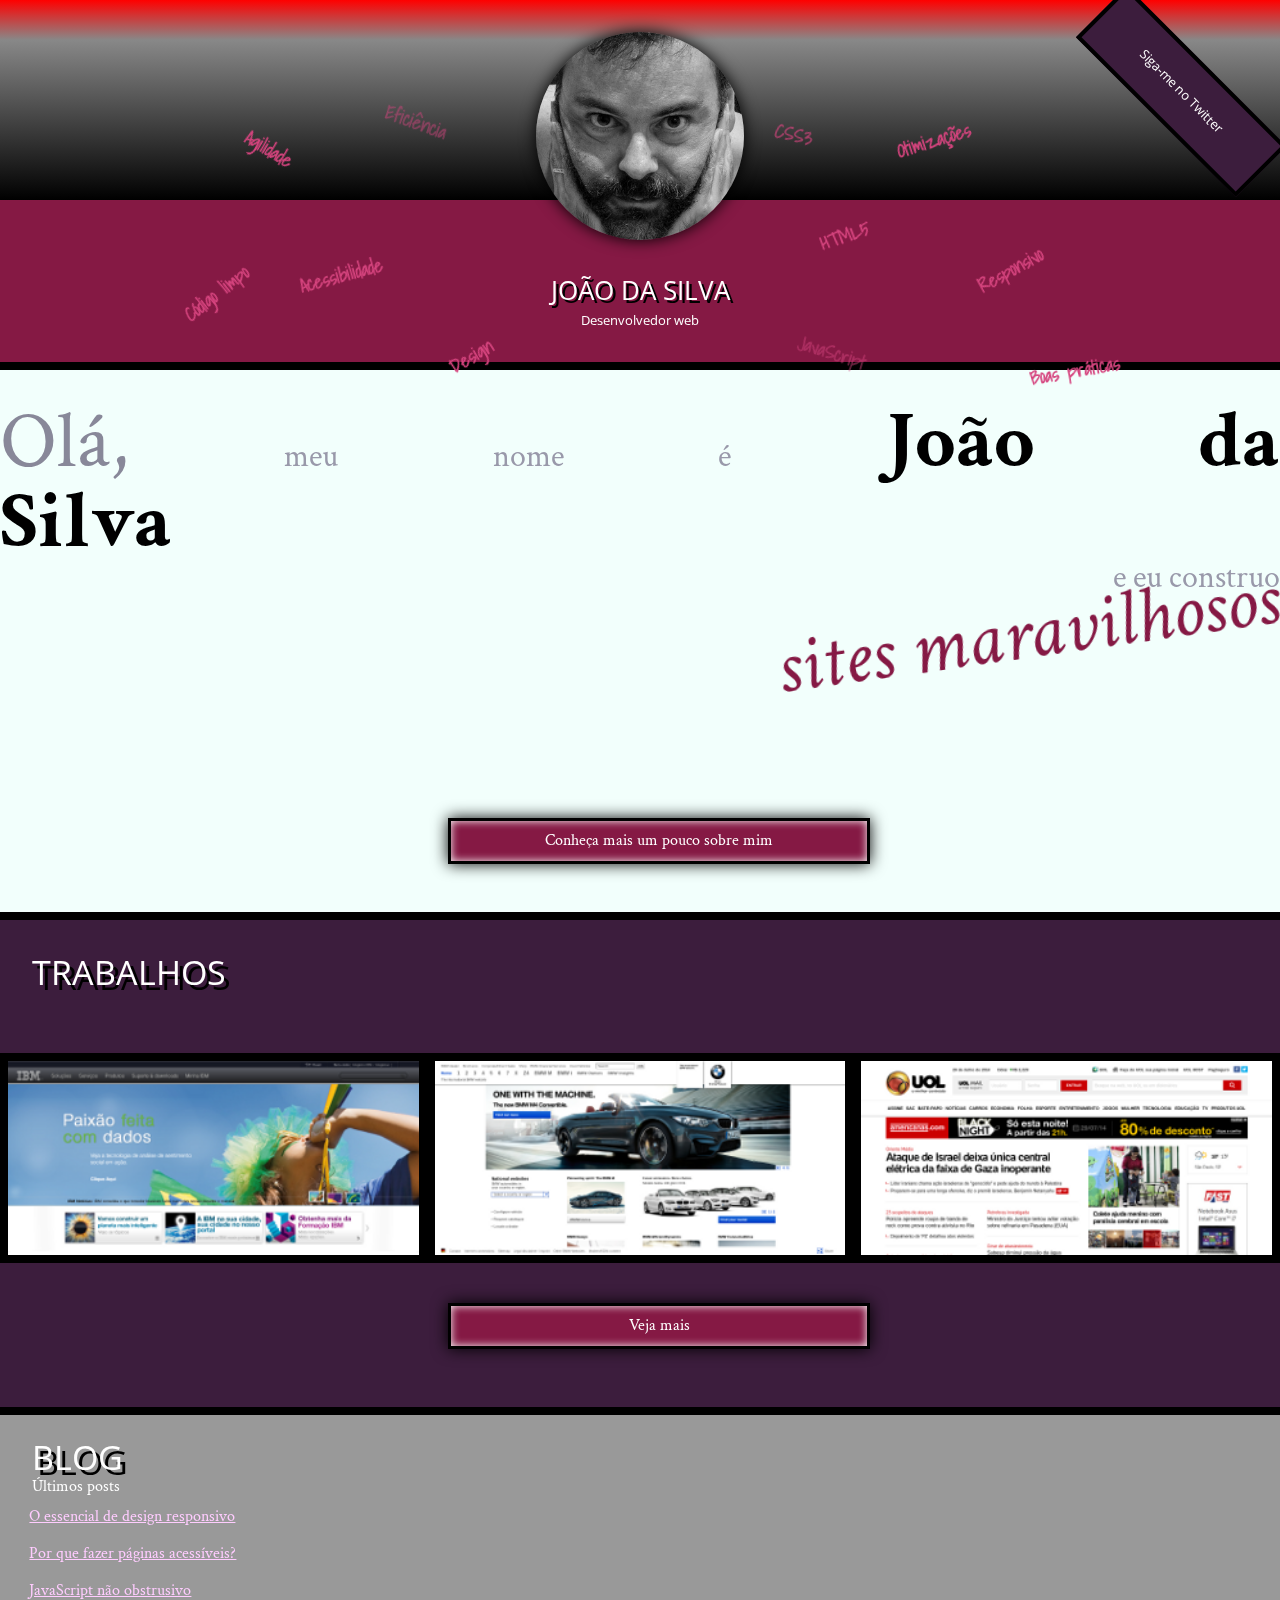
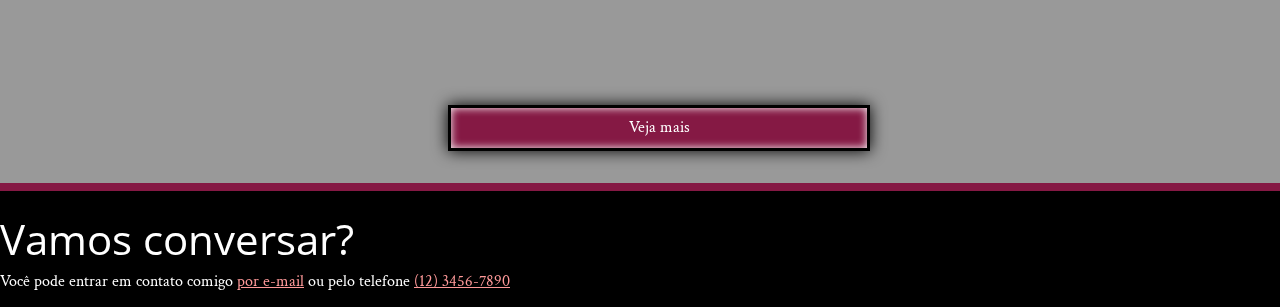
<file: index.html>
<!DOCTYPE html>
<html lang="pt">
<head>
    <meta charset="UTF-8">
    <title>João da Silva - Desenvolvedor Web</title>
    <link rel="shortcut icon" href="img/favicon.png"/>
    <link rel="stylesheet" href="css/reset.css"/>
    <link rel="stylesheet" href="css/site.css"/>
    <link rel="stylesheet" href="css/index.css"/>
    <link rel="stylesheet" href="css/palavras.css"/>
    <link rel="stylesheet" href="http://fonts.googleapis.com/css?family=Crimson+Text:400,400italic,600">
    <link rel="stylesheet" href="http://fonts.googleapis.com/css?family=Open+Sans+Condensed:700">
    <link rel="stylesheet" href="http://fonts.googleapis.com/css?family=Shadows+Into+Light">
</head>
<body>
    <header class="titulo-principal">
        <img class="foto-home" src="img/eu.jpg" alt="Foto de João da Silva">
        <h1>João da Silva</h1>
        <p class="subtitulo-principal">Desenvolvedor web</p>
        <ul class="palavras-home">
            <li class="palavra-home eficiencia">Eficiência</li>
            <li class="palavra-home boas-praticas">Boas práticas</li>
            <li class="palavra-home codigo-limpo">Código limpo</li>
            <li class="palavra-home css3">CSS3</li>
            <li class="palavra-home html5">HTML5</li>
            <li class="palavra-home javascript">JavaScript</li>
            <li class="palavra-home acessibilidade">Acessibilidade</li>
            <li class="palavra-home responsivo">Responsivo</li>
            <li class="palavra-home otimizacoes">Otimizações</li>
            <li class="palavra-home agilidade">Agilidade</li>
            <li class="palavra-home design">Design</li>
        </ul>
        <a class="siga-me" target="_blank" href="https://twitter.com/joaodasilva">Siga-me no Twitter</a>
    </header>
    <main>
        <section class="secao-inicio saudacao">
            <p class="saudacao"><span class="saudacao-inicio">Olá,</span> meu nome é <strong>João da Silva</strong> <span class="saudacao-ultima-linha">e eu construo <em>sites maravilhosos</em></span></p>
            <a class="botao-index conheca" href="bio.html">Conheça mais um pouco sobre mim</a>
        </section>
        <section class="secao-inicio trabalhos">
            <h2>Trabalhos</h2>
            <ul>
                <li><img src="img/bmw.png" alt="Site da BMW"></li>
                <li><img src="img/ibm.png" alt="Site da IBM"></li>
                <li><img src="img/uol.png" alt="Site da UOL"></li>
            </ul>
            <a class="botao-index veja-mais" href="portfolio.html">Veja mais</a>
        </section>
        <section class="secao-inicio blog">
            <h2>Blog</h2>
            <small>Últimos posts</small>
            <ol>
                <li class="mais-recente" tabindex="4">
                    <a href="blog.html">O essencial de design responsivo</a>
                    <p class="inicio-post">Design responsivo tem ganho cada vez mais atenção como técnica de desenvolvimento de páginas web para dispositivos móveis. Mas como começar?</p>
                </li>
                <li class="mais-recente" tabindex="5">
                    <a href="blog.html">Por que fazer páginas acessíveis?</a><p class="inicio-post">Tem se falado cada vez mais sobre acesibilidade na web. Há diversas técnicas e diretivas a serem seguidas inclusive da própria W3C. Mas vale a pena investir nisso?</p>
                </li>
                <li class="mais-recente" tabindex="6">
                    <a href="blog.html">JavaScript não obstrusivo</a><p class="inicio-post">JavaScript é uma linguagem essencial hoje em dia para criar páginas ricas, interativas e dinâmicas. Porém, há alguns cuidados que devem ser tomados ao colocarmos código JavaScript em nossas páginas.</p>
                </li>
            </ol>
            <a class="botao-index veja-mais" href="blog.html">Veja mais</a>
        </section>
    </main>
    <footer>
        <h2>Vamos conversar?</h2>
        <p>Você pode entrar em contato comigo <a href="contato.html">por e-mail</a> ou pelo telefone <a href="tel:+551234567890">(12) 3456-7890</a></p>
    </footer>
</body>
</html>
</file>
<file: css/site.css>
@charset "utf-8";

body {
    font-family:"Crimson Text", "Times New Roman", serif;
    background-color: #F2FFFC;
    font-size: 100%;
    line-height: 1.5;
    display: flex;
    flex-wrap: wrap;
}

h1, 
h2,
.subtitulo-principal {
    font-family: "Open Sans Condensed", "Arial", sans-serif;
}

h1 {
    text-transform: uppercase;
    font-size: 3em;
    text-shadow: 3px 3px #000;
}

.titulo-principal {
    text-align: center;
    color: #FFF;
    background-color: #851944;
    padding: 2rem;
    border-bottom: .5rem solid #000;
}

.subtitulo-texto {
    font-size: 1.5em;
    clear: both;
}

main a {
    color: #851944;
}

main a:hover,
main a:focus,
footer a:focus,
footer a:hover {
    color: red;
}

main p {
    text-align: justify;
    margin: 2rem 0;
}

.navegacao-site {
    background-color: #3C1D3D;
    color: #F2FFFC;
    padding: 1rem;
    text-align: center;
}

.navegacao-site a {
    color: inherit;
    font-family: "Open Sans Condensed", "Arial", sans-serif;
    text-transform: lowercase;
}

.navegacao-site a:hover,
.navegacao-site a:focus {
    text-shadow: 0 0 2px pink;
}

.navegacao-site h1 {
    font-size: 1.5em;
    margin-bottom: 1em;
}

.navegacao-site, .minha-foto {
    border-left: .5rem solid #000;
    box-sizing: border-box;
}
.icones-sociais li {
    display: inline-block;
}

.icones-sociais a {
    display: block;
    width: 40px;
    height: 40px;
    text-indent: -9999px;
    border-radius: 50%;
    position: relative;
}

.icones-sociais a:hover, 
.icones-sociais a:focus {
    box-shadow: 0 0 2px pink;
}

.icones-sociais a:hover::after,
.icones-sociais a:focus::after {
    content: attr(data-tooltip);
    position: absolute;
    top: 100%;
    right: 0;
    text-indent: 0;
    width: 300%;
    color: #fff;
    background-color: #000;
    font-size: .75em;
}

.icones-sociais a:hover::before,
.icones-sociais a:focus::before {
    content: "";
    width: 1em;
    height: 1em;
    background-color: #000;
    position: absolute;
    bottom: 0;
    left: 0;
    transform: translateY(.5em) rotate(45deg);
}

.github {
    background-image: url(../_img/github.png);
}

.twitter {
    background-image: url(../_img/twitter.png);
}

.linkedin {
    background-image: url(../_img/linkedin.png);
}

nav a {
    color: #F2FFFC;
    font-family: "Open Sans Condensed", sans-serif;
    text-decoration: none;
    text-transform: lowercase;
}

nav h1 {
    font-size: 1.7rem;
    margin-bottom: 25px;
}

.rodape-pagina {
    background-image: radial-gradient(ellipse at left bottom, rgba(60, 29, 61, .8), rgba(60, 29, 61, .8) 68%, black 65%, black 70%, transparent 70%);
    background-size: 25% 100%;
    background-repeat: no-repeat;  
    color: #F2FFFC;
    padding: 1em;
    clear: both;
    position: fixed;
    bottom: 0;
    left: 0;
    width: 100%;
    box-sizing: border-box;
    background-repeat: no-repeat;
    text-shadow: 1px 1px black;
}

.container {
    width: 90ch;
    margin-left: auto;
    margin-right: auto;
    padding: 1.5em 0;
}

strong {
    font-weight: bold;
}

em {
    font-style: italic;
}

main {
    flex-grow: 1;
}

main a:focus,
main a:hover {
    color: red;
}

.minha-foto {
    position: absolute;
    top: 0;
    right: 0;
    height: 300px;
    border-bottom: .5em solid black;
}

.navegacao-site {
    width: calc(0.9 * 300px);
    padding-top: calc(300px + 1em);
}
</file>
<file: css/index.css>
.titulo-principal {
    background-image: linear-gradient(to bottom, #f00, #888 20%, #000);
    background-size: 100% 200px;
    background-repeat: no-repeat;
}

html {
    height: 100%;
}

body {
    perspective: 18px;
    height: inherit;
    overflow-x: inherit;
    transform-style: preserve-3d;
    perspective-origin: 50% 160px;
    display: block;
}

.inicio-post {
    background-color: #fff;
    color: #000;
    position: absolute;
    top: 3em;
    right: 3em;
    height: 6em;
    font-size: 1.1rem;
}

.blog .inicio-post {
    position: absolute;
    top: 1em;
    height: 8em;
    left: 30%;
    right: 4em;
    padding: 1.5em;
    opacity: 0;
    background-color: #F2FFFC;
}

.blog .mais-recente:hover,
.blog .mais-recente:focus {
    background-color: #F2FFFC;
} 

.blog .mais-recente a:hover,
.blog .mais-recente a:focus {
    color: #F26;
}


.mais-recente:hover .inicio-post,
.mais-recente:focus .inicio-post {
    opacity: 1;
}


.blog li {
    width: 30%;
    margin-left: 2%;
}

.foto-home {
    height: 13rem;
    border-radius: 50%;
    box-shadow: 0 0 1em #000;
}

.titulo-principal h1 {
    font-size: 160%;
    padding-top: 2%;
}

.subtitulo-principal {
    font-size: 80%;
    text-align: center;
}

.saudacao p {
    color: #99A;
    line-height: 1;
    font-size: 2rem;
    margin-bottom: 15%;
    text-align: justify;
}

.saudacao-inicio {
    color: #889;
    font-size: 250%;
}

.saudacao-ultima-linha {
    text-align: right;
    display: inline-block;
    padding-left: 47%;
}

.saudacao strong {
    color: #000;
    font-size: 250%;
    padding-right: 45%;
}

.saudacao em {
    color: #851944;
    font-size: 250%;
    display: inline-block;
    transform: rotate(-8deg) skew(3deg);
                
}

.siga-me {
    position: absolute;
    top: 2%;
    right: 2%;
    transform-origin: 0 0;
    transform: translate(calc(.707 * (3.5em - 100%) + 100%), calc(-.707 * 3.5em)) rotate(45deg);
    padding-top: 1.2rem;
    color: #fff;
    border: .3rem solid #000;
    font-family: Open Sans Condensed, sans-serif;
    font-size: 80%;
    background-color: #3C1D3D;
    width: 17%;
    height: 3.5em;
    line-height: 2;
    text-decoration: none;
}

.botao-index {
    background-color: #851944;
    color: #FFF;
    border: .2em solid black;
    padding: .5rem;
    width: 400px;
    display: block;
    text-align: center;
    font-size: 100%;
    position: absolute;
    left: 35%;
    box-shadow: 0 0 1em #000, inset 0 0 .5em #fff;
    text-decoration: none;
    transition: .5s;
    animation: aumenta .5s; 
}

.botao-index:hover,
.botao-index:focus {
    text-shadow: 0 0 1em #FA9;
    color: #FFF;
    background-color: #C54974;
}

.secao-inicio h2 {
    text-transform: uppercase;
    padding-top: .8em;
    font-size: 2.1em;
    text-shadow: 5px 5px #000;
}

.trabalhos {
    background-color: #3C1D3D;
    background-image: linear-gradient(135deg, transparent, transparent 14px, rgba(0, 0, 0, .1) 14px, rgba(0, 0, 0, .1) 15px, transparent 15px, transparent);
    background-size: 20px 20px;
    background-attachment: fixed;
    border-top: .5rem solid #000;
    border-bottom: .5rem solid #000;
    padding-bottom: 12%;
}

.trabalhos h2 {
    color: #FFF;
    padding-left: 2.5%;
}

.trabalhos ul {
    display: flex;
    flex: 1;
    position: relative;
    top: 3.5rem;
}

.trabalhos li {
    width: 33.333%;
    border: .5rem solid black;
}

.trabalhos li:first-child {
    order: 2;
}

.trabalhos li:first-child:hover {
    transform: scale(1.2);
}

.trabalhos:nth-child(2) {
    order: 1;
}

.trabalhos li:last-child {
    order: 3;
}

.trabalhos img {
    width: 100%;
    display: block;
}

.blog {
    background-color: #999;
    color: #FFF;
    border-bottom: .5rem solid #851944;
    padding-bottom: 10%;
    text-align: justify;
    position: relative;
}

.blog h2, small {
    padding-left: 2.5%;
    line-height: 1;
}

.blog li a {
    color: #FCF;
    line-height: 2.3em;
    padding-left: 1%;
}

footer {
    background-color: #000;
    color: #FFF;
    padding-bottom: 1%;
}

footer h2 {
    font-size: 2.6em;
    padding-top: 1.3%;
}

footer a {
    color: #F99;
}

main {
    width: 100%;
    padding-bottom: 0;
    float: none;
}

.veja-mais {
    position: relative;
    bottom: -6em;
}

.conheca {
    position: relative;
    top: -3em;
}

@-webkit-keyframes aumenta {
    0% {
        opacity: 0;
        transform: scale(.6);
    }

    100% {
        opacity: 1;
        transform: scale(1.2);
    }
}

@keyframes aumenta {
    0% {
        opacity: .3;
        transform: scale(.6);
    }

    100% {
        opacity: 1;
        transform: scale(1.2);
    }
}

.palavras-home {
    -webkit-animation: aumenta 2s;
    animation: aumenta 2s;
    animation-fill-mode: backwards;
}

.siga-me {
    animation: aumenta .5s;
    transition-delay: 2s;
}

@-webkit-keyframes flutua {
    from {
        top: -5px;
    }

    to {
        top: 5px;
    }
}

@keyframes flutua {
    from {
        top: -5px;
    }

    to {
        top: 5px;
    }
}

.saudacao em {
    -webkit-animation: flutua 1s infinite;
    animation: flutua 1s infinite;
    -webkit-animation-direction: alternate;
    animation-direction: alternate;
    position: relative;
    -webkit-animation-timing-function: ease-in-out;
    animation-timing-function: ease-in-out;
}

.saudacao:hover em {
    -webkit-animation-play-state: paused;
    animation-play-state: paused;
}
</file>
<file: css/palavras.css>
@charset "utf-8";


.palavra-home {
    font-family: 'Shadows Into Light', cursive;
    font-size: 1em;
    font-weight: bold;
    color: #D5447E;
}

.palavras-home {
    position: absolute;
    top: 0;
    left: 0;
    width: 100%;
    height: 100%;
}

.palavras-home li {
    font-size: 120%;
}

.eficiencia {
    position: absolute;
    top: 12%;
    right: 65%;
    transform: rotate(20deg) translateZ(2px);
    opacity: 0.5;
}

.boas-praticas {
    position: absolute;
    top: 38%;
    left: 84%;
    transform: translate(-50%, 50%) rotate(-10deg) translateZ(1px);
}

.codigo-limpo {
    position: absolute;
    top: 31%;
    left: 14%;
    transform: rotate(-38deg) translateZ(3px);
}

.css3 {
    position: absolute;
    top: 15%;
    left: 62%;
    transform: translate(-50%, -50%) rotate(14deg) translateZ(2px);
    opacity: .7;
}

.html5 {
    position: absolute;
    top: 23%;
    right: 30%;
    transform: translate(-50%, 50%) rotate(-18deg) translateZ(2px);
}

.javascript {
    position: absolute;
    top: 36%;
    left: 65%;
    transform: translate(-50%, 50%) rotate(18deg) translateZ(3px);
    opacity: .5;
}

.acessibilidade {
    position: absolute;
    top: 29%;
    right: 70%;
    transform: rotate(-15deg) translateZ(3px);
}

.responsivo {
    position: absolute;
    top: 30%;
    left: 79%;
    transform: translate(-50%, -50%)rotate(-29deg) translateZ(3px);
}

.otimizacoes {
    position: absolute;
    top: 14%;
    left: 70%;
    transform: rotate(-17deg) translateZ(2px);
}

.agilidade {
    position: absolute;
    top: 15%;
    left: 19%;
    transform: rotate(31deg) translateZ(4px);
}

.design {
    position: absolute;
    top: 38%;
    left: 35%;
    transform: rotate(-30deg) translateZ(3px);
}
</file>
